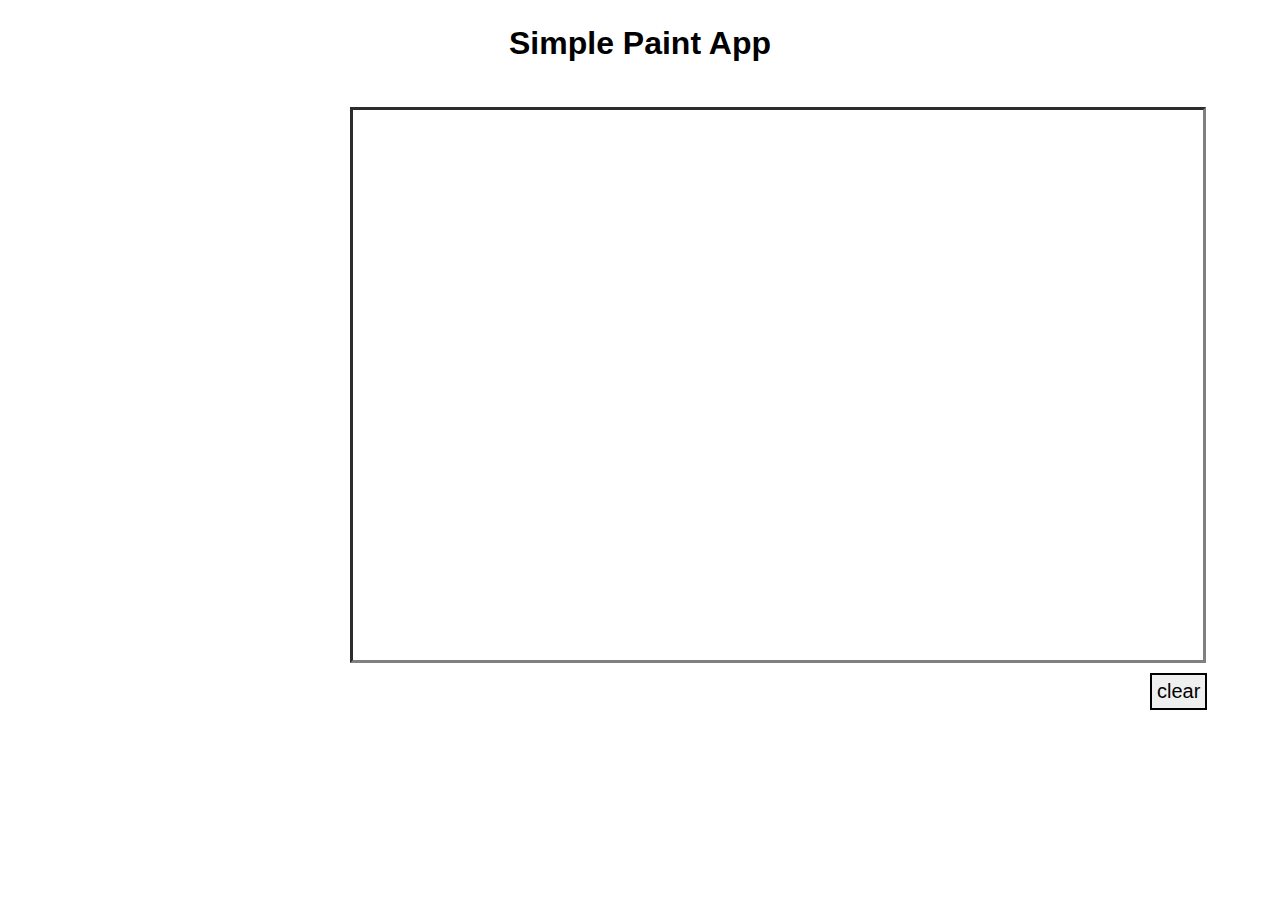
<file: Triangle Draw Paint App/index.html>
<html>
<head>
	<meta charset="utf-8">
	<title>Simple Paint App</title>
	<link rel="stylesheet" type="text/css" href="index.css">
	<script src="index.js"></script>
</head>
<body>
	<h1><center>Simple Paint App</center></h1>
	<canvas id="canvas" width="850" height="550"></canvas>
	<button id="clear" type="button" value="clear">clear</button>
	
</body>
</html>
</file>
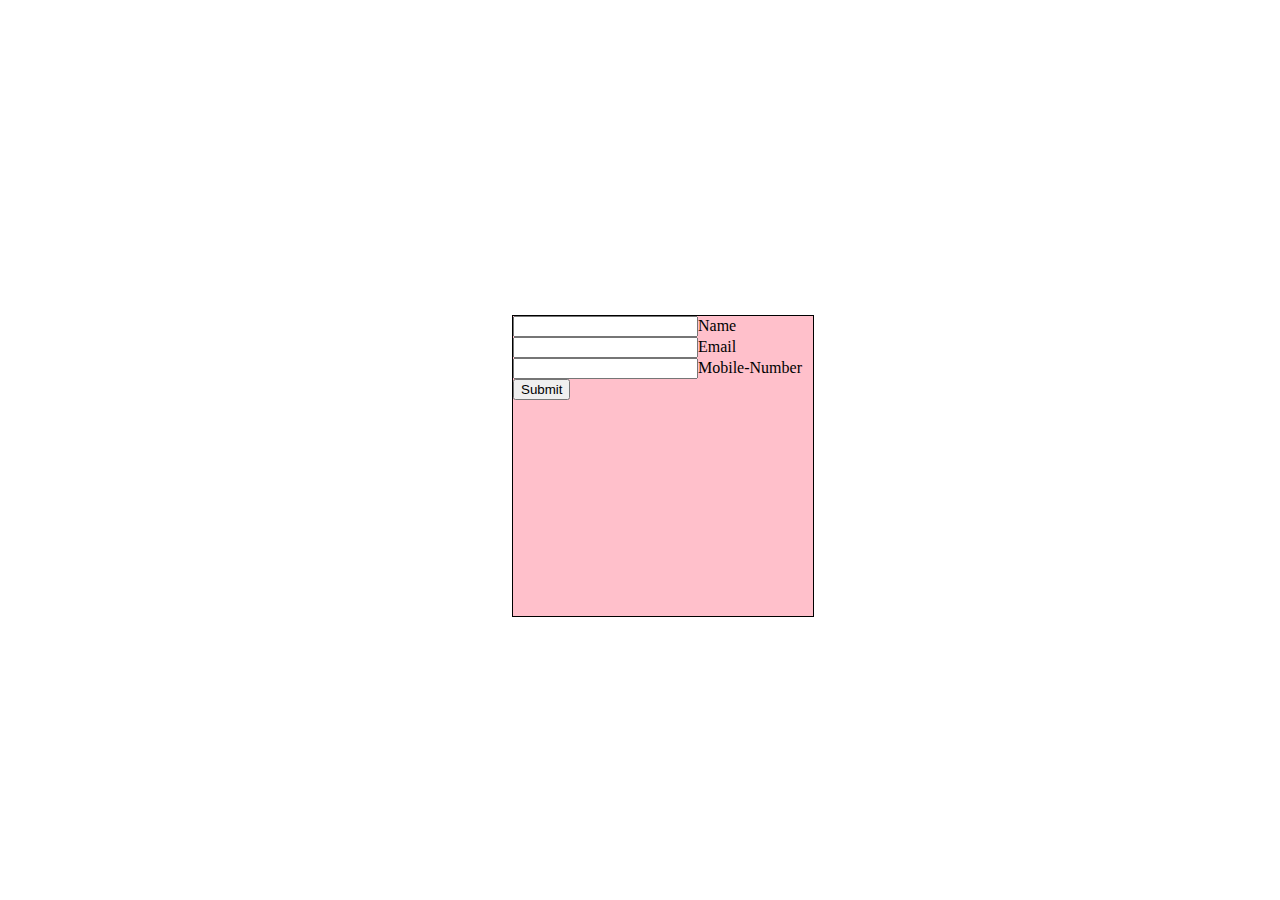
<file: Triangle Draw Paint App/practice.html>
<!DOCTYPE html>
	<html>
		<head>
			<title>Practice Web APP</title>
			<link rel="stylesheet" type="text/css" href="practice.css">
		</head>
		<body>
			<div class="login">
				<form>
					<input type="text" name="name" required>Name<br>
					<input type="email" name="email" required>Email<br>
					<input type="tel" name="number" maxlength="10" required>Mobile-Number<br>
					<button type="submit" onclick="welcome()">Submit</button>
				</form>
			</div>
		</body>
	</html>
</file>
<file: Triangle Draw Paint App/index.css>
*{
	border: 0;
	margin: 0;
	padding: 0;
}
h1{
	margin: 25px;
	font-family: sans-serif;
}
#canvas{
	position: relative;
    top: 20px;
    left: 350px;
	border: 3px inset gray;
}
#clear {
    font-size: 20px;
    padding: 5px;
    border: 2px solid black;
    margin-left: 1150px;
    margin-top: 30px;
}
</file>
<file: Triangle Draw Paint App/practice.css>
.login{
	left: 40%;
	top: 35%;
	height: 300px;
	width: 300px;
	align-items: center;
	position: absolute;
	border: 1px solid black;
	background-color: pink;
}
</file>
